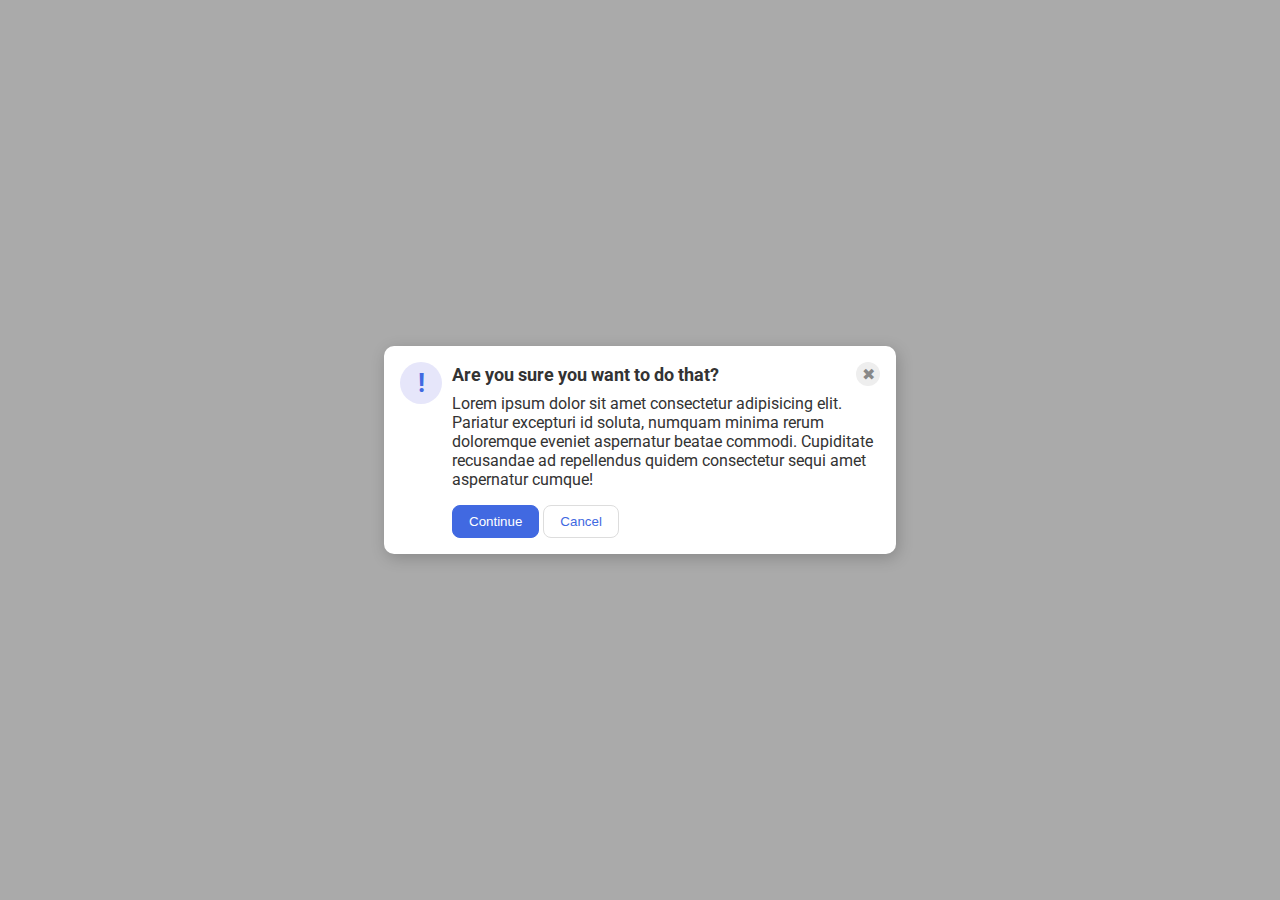
<file: flex/05-flex-modal/index.html>
<!DOCTYPE html>
<html lang="en">
  <head>
    <meta charset="UTF-8">
    <meta http-equiv="X-UA-Compatible" content="IE=edge">
    <meta name="viewport" content="width=device-width, initial-scale=1.0">
    <link rel="stylesheet" href="style.css">
    <title>Modal</title>
  </head>
  <body>
    <div class="modal">
      <div class="icon">!</div>
      <div class="container">
        <div class="header">Are you sure you want to do that?
          <div class="close-button">✖</div>
        </div>
        <div class="text">Lorem ipsum dolor sit amet consectetur adipisicing elit. Pariatur excepturi id soluta, numquam minima rerum doloremque eveniet aspernatur beatae commodi. Cupiditate recusandae ad repellendus quidem consectetur sequi amet aspernatur cumque!</div>
        <button class="continue">Continue</button>
        <button class="cancel">Cancel</button>
      </div>
    </div>
  </body>
</html>
</file>
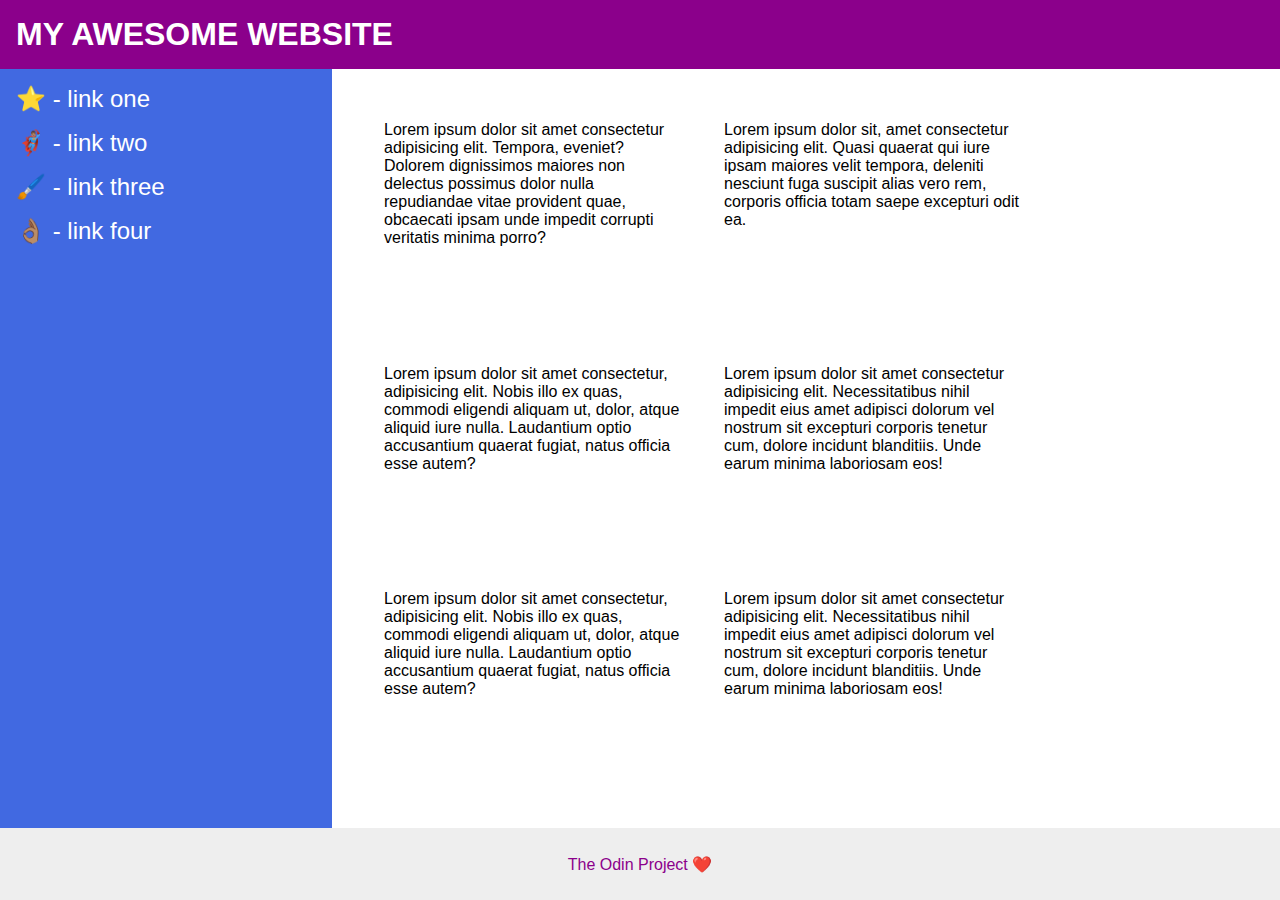
<file: flex/07-flex-layout-2/index.html>
<!DOCTYPE html>
<html lang="en">
  <head>
    <meta charset="UTF-8">
    <meta http-equiv="X-UA-Compatible" content="IE=edge">
    <meta name="viewport" content="width=device-width, initial-scale=1.0">
    <title>The Holy Grail</title>
    <link rel="stylesheet" href="style.css">
  </head>
  <body>
      <div class="header">
        MY AWESOME WEBSITE
      </div>
        <div class="body1">
        <div class="sidebar">
          <ul>
            <li><a href="#">⭐ - link one</a></li>
            <li><a href="#">🦸🏽‍♂️ - link two</a></li>
            <li><a href="#">🖌️ - link three</a></li>
            <li><a href="#">👌🏽 - link four</a></li>
          </ul>
        </div>
            <div class="container1">
              
                <div class="card">Lorem ipsum dolor sit amet consectetur adipisicing elit. Tempora, eveniet? Dolorem dignissimos maiores non delectus possimus dolor nulla repudiandae vitae provident quae, obcaecati ipsam unde impedit corrupti veritatis minima porro?</div>
                <div class="card">Lorem ipsum dolor sit, amet consectetur adipisicing elit. Quasi quaerat qui iure ipsam maiores velit tempora, deleniti nesciunt fuga suscipit alias vero rem, corporis officia totam saepe excepturi odit ea.</div>
                <div class="card">Lorem ipsum dolor sit amet consectetur, adipisicing elit. Nobis illo ex quas, commodi eligendi aliquam ut, dolor, atque aliquid iure nulla. Laudantium optio accusantium quaerat fugiat, natus officia esse autem?</div>
                <div class="card">Lorem ipsum dolor sit amet consectetur adipisicing elit. Necessitatibus nihil impedit eius amet adipisci dolorum vel nostrum sit excepturi corporis tenetur cum, dolore incidunt blanditiis. Unde earum minima laboriosam eos!</div>
                <div class="card">Lorem ipsum dolor sit amet consectetur, adipisicing elit. Nobis illo ex quas, commodi eligendi aliquam ut, dolor, atque aliquid iure nulla. Laudantium optio accusantium quaerat fugiat, natus officia esse autem?</div>
                <div class="card">Lorem ipsum dolor sit amet consectetur adipisicing elit. Necessitatibus nihil impedit eius amet adipisci dolorum vel nostrum sit excepturi corporis tenetur cum, dolore incidunt blanditiis. Unde earum minima laboriosam eos!</div>
              
            </div>  
          </div>
        <div class="footer">
         The Odin Project ❤️
        </div>
      

  </body>
</html>
</file>
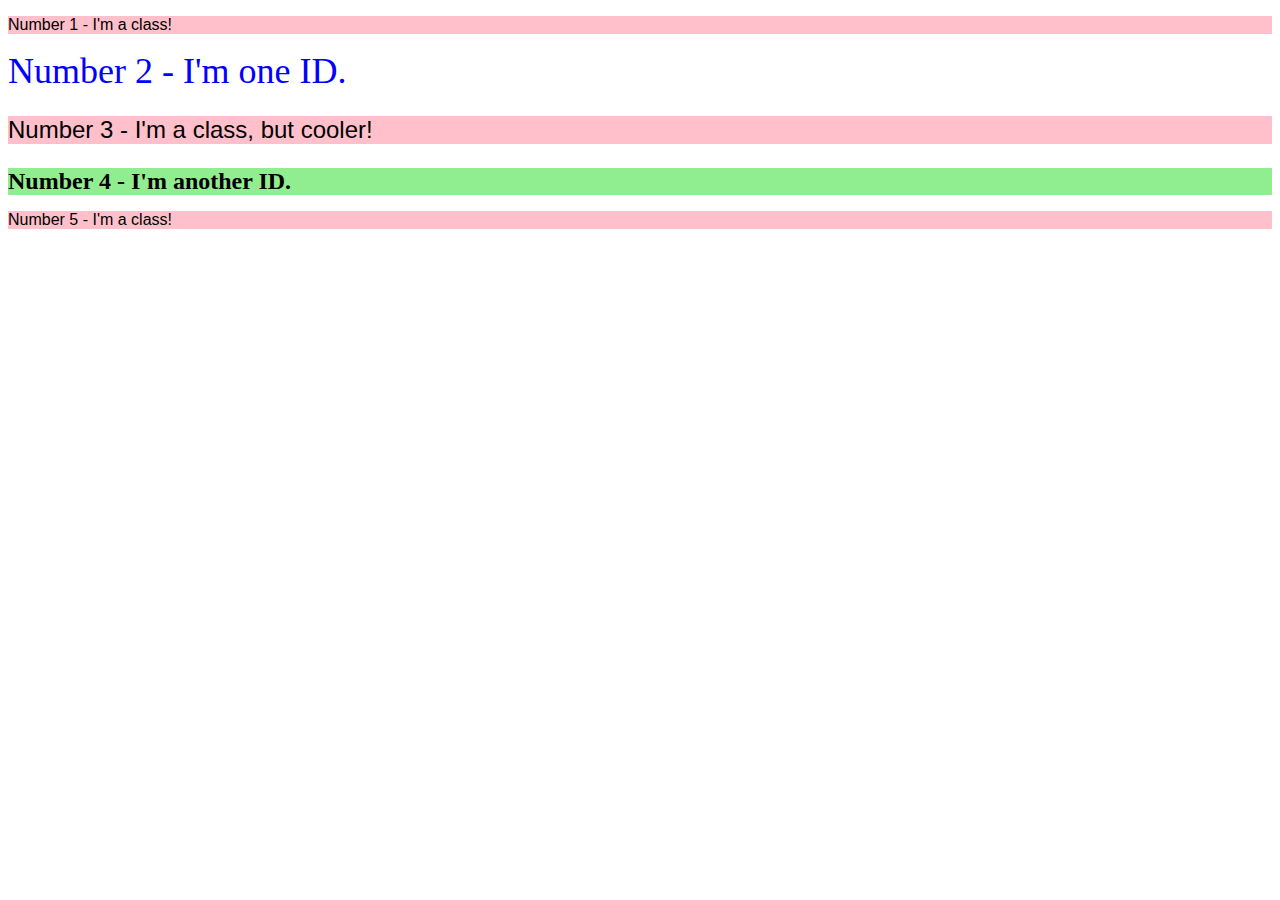
<file: foundations/02-class-id-selectors/index.html>
<!DOCTYPE html>
<html lang="en">
  <head>
    <meta charset="UTF-8">
    <meta http-equiv="X-UA-Compatible" content="IE=edge">
    <meta name="viewport" content="width=device-width, initial-scale=1.0">
    <title>Class and ID Selectors</title>
    <link rel="stylesheet" href="style.css">
  </head>
  <body>
    <p>Number 1 - I'm a class!</p>
    <div id="num2">Number 2 - I'm one ID.</div>
    <p id="odd">Number 3 - I'm a class, but cooler!</p>
    <div id="num4">Number 4 - I'm another ID.</div>
    <p>Number 5 - I'm a class!</p>
  </body>
</html>
</file>
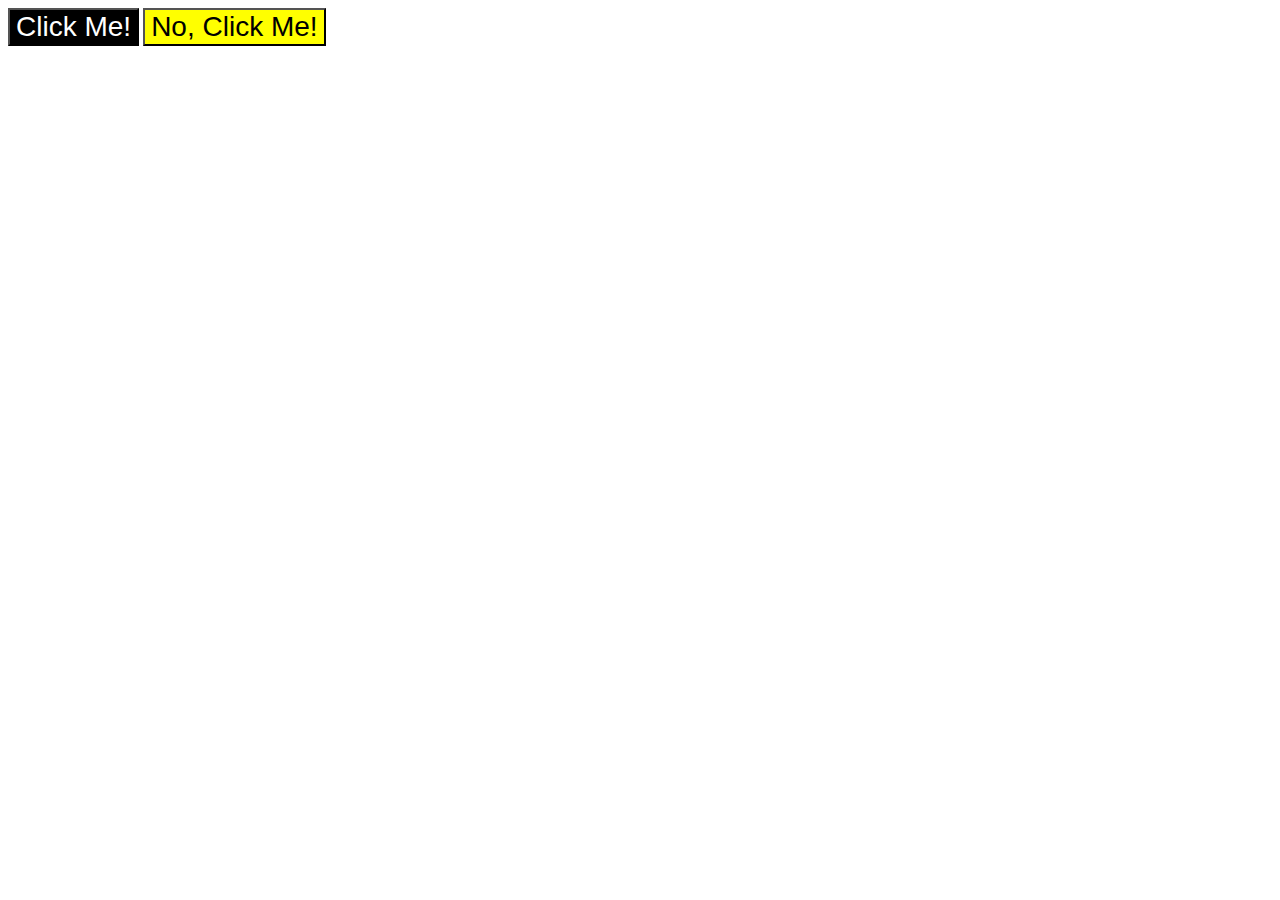
<file: foundations/03-grouping-selectors/index.html>
<!DOCTYPE html>
<html lang="en">
  <head>
    <meta charset="UTF-8">
    <meta http-equiv="X-UA-Compatible" content="IE=edge">
    <meta name="viewport" content="width=device-width, initial-scale=1.0">
    <title>Grouping Selectors</title>
    <link rel="stylesheet" href="style.css">
  </head>
  <body>
    <button class="both1" id="item1">Click Me!</button>
    <button class="both1" id="item2">No, Click Me!</button>
  </body>
</html>
</file>
<file: flex/05-flex-modal/style.css>
@import url('https://fonts.googleapis.com/css2?family=Roboto:wght@400;700&display=swap');

html, body {
  height: 100%;
 
}



body {
  font-family: Roboto, sans-serif;
  margin: 0;
  background: #aaa;
  color: #333;
  display: flex;
  align-items: center;
  justify-content: center;

  
}

.modal {
  background: white;
  width: 480px;
  border-radius: 10px;
  box-shadow: 2px 4px 16px rgba(0,0,0,.2);
  gap: 10px;
  padding: 16px;
  display: flex;
}

.header{
  display: flex;
  align-items: center;
  justify-content: space-between;
  font-size: 18px;
  font-weight: 700;
  margin-bottom: 8px;
}


.close-button{
  display: flex;
  align-items: center;
  justify-content: center;
}


.icon {
  color: royalblue;
  font-size: 26px;
  font-weight: 700;
  background: lavender;
  width: 42px;
  height: 42px;
  border-radius: 50%;
  display: flex;
  justify-content: center;
  align-items: center;
  flex-shrink: 0;
  
 
}

.text{
  margin-bottom: 16px;
}

.close-button {
  background: #eee;
  border-radius: 50%;
  color: #888;
  font-weight: 400;
  font-size: 16px;
  height: 24px;
  width: 24px;
  display: flex;
  align-items: center;
  justify-content: center;
  
}

button {
  padding: 8px 16px;
  border-radius: 8px;
  
}

button.continue {
  background: royalblue;
  border: 1px solid royalblue;
  color: white;



}

button.cancel {
  background: white;
  border: 1px solid #ddd;
  color: royalblue;
 
}
</file>
<file: flex/07-flex-layout-2/style.css>
body {
  font-family: -apple-system, BlinkMacSystemFont, 'Segoe UI', Roboto, Oxygen, Ubuntu, Cantarell, 'Open Sans', 'Helvetica Neue', sans-serif;
  margin: 0;
  min-height: 100vh;
  display: flex;
  flex-direction: column;
}

.body1{
  display: flex;
  flex: 1;
}

.header {
  height: 72px;
  background: darkmagenta;
  color: white;
  font-size: 32px;
  font-weight: 900;
  padding: 16px;
  display: flex;
  flex-direction: column;
  height: fit-content;
}

.footer {
  height: 72px;
  background: #eee;
  color: darkmagenta;
  text-align: center;
  display: flex;
  justify-content: center;
  align-content: center;
  align-items: center;
  margin-top: auto;
}

.sidebar {
  width: 300px;
  font-size: 24px;
  background: royalblue;
  padding: 16px;
  flex-shrink: 0;

}


ul{

  list-style: none;
  margin: 0;
  padding: 0;
  display: flex;
  flex-direction: column;
    gap: 16px;
}

a{
  text-decoration: none;
  color: white;
}

.container1{
  padding: 32px;
  display: flex;
  
  flex-wrap: wrap;
}

.card{
 margin: 10px;
 width: 300px;
 padding: 10px;

}
</file>
<file: foundations/02-class-id-selectors/style.css>
div {
    
  }
  
  p {
    background-color: pink;
    font-family: Verdana, sans-serif;


  }
  #odd {
    font-size: 24px;
  }
  #num2 {
    font-size: 36px;
    color: blue;
  }
  #num4 {
    background-color: lightgreen;
    font-size: 24px;
    font-weight: bold;

  }
</file>
<file: foundations/03-grouping-selectors/style.css>
.both1 {
    font-size: 28px;
    font-family: Helvetica, 'Times New Roman', sans-serif;
}
#item1
{
    background-color: black;
    color: white;
}
#item2{

    background-color: yellow;
}
</file>
